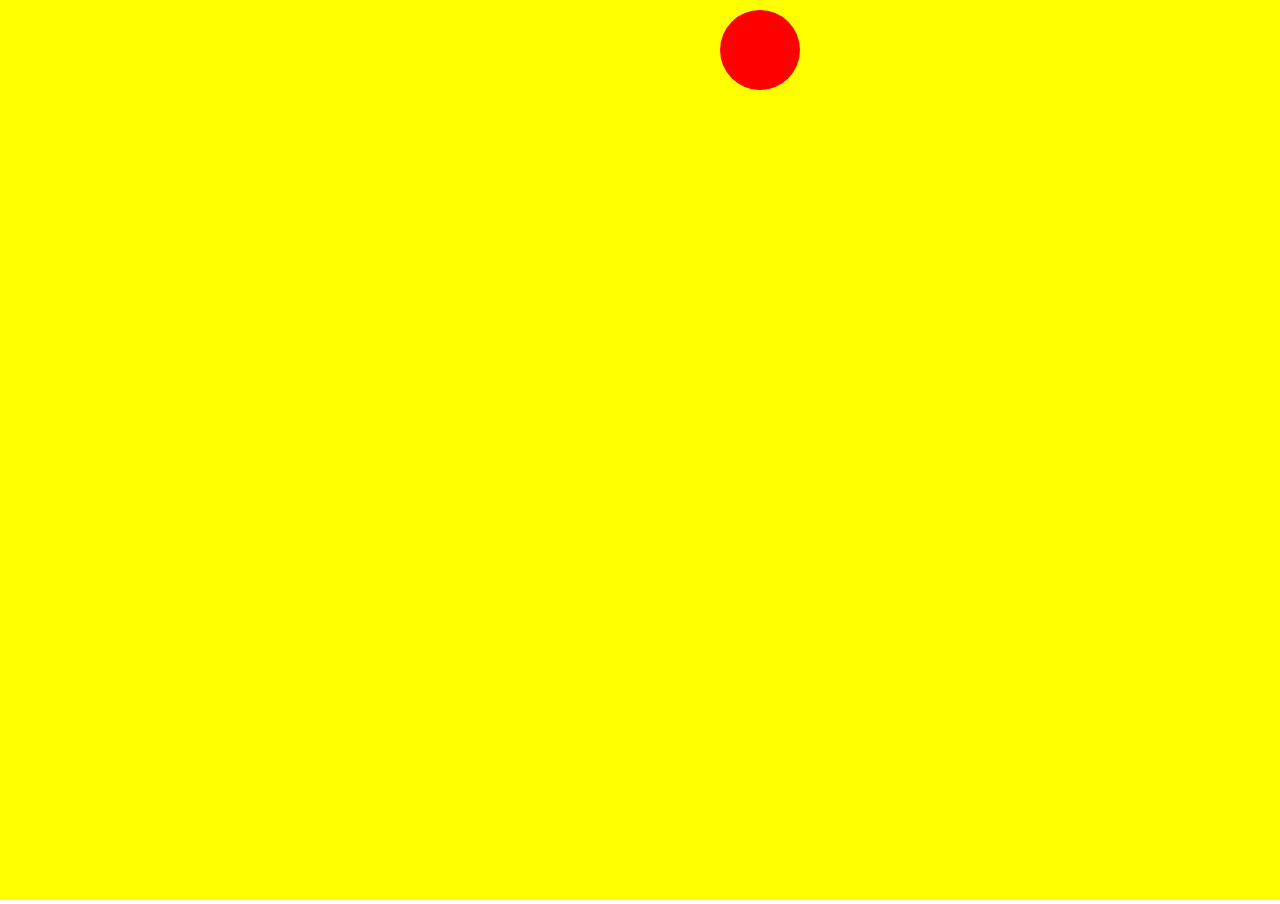
<file: 1.canvas-easy-animation/index.html>
<!DOCTYPE html>
<html lang="en">
<head>
    <meta charset="UTF-8">
    <meta name="viewport" content="width=device-width, initial-scale=1.0">
    <link rel="stylesheet" href="./style.css">
    <title>Canvas</title>
</head>
<body>

    <canvas></canvas>
    


    <script src="./script.js"></script>
</body>
</html>
</file>
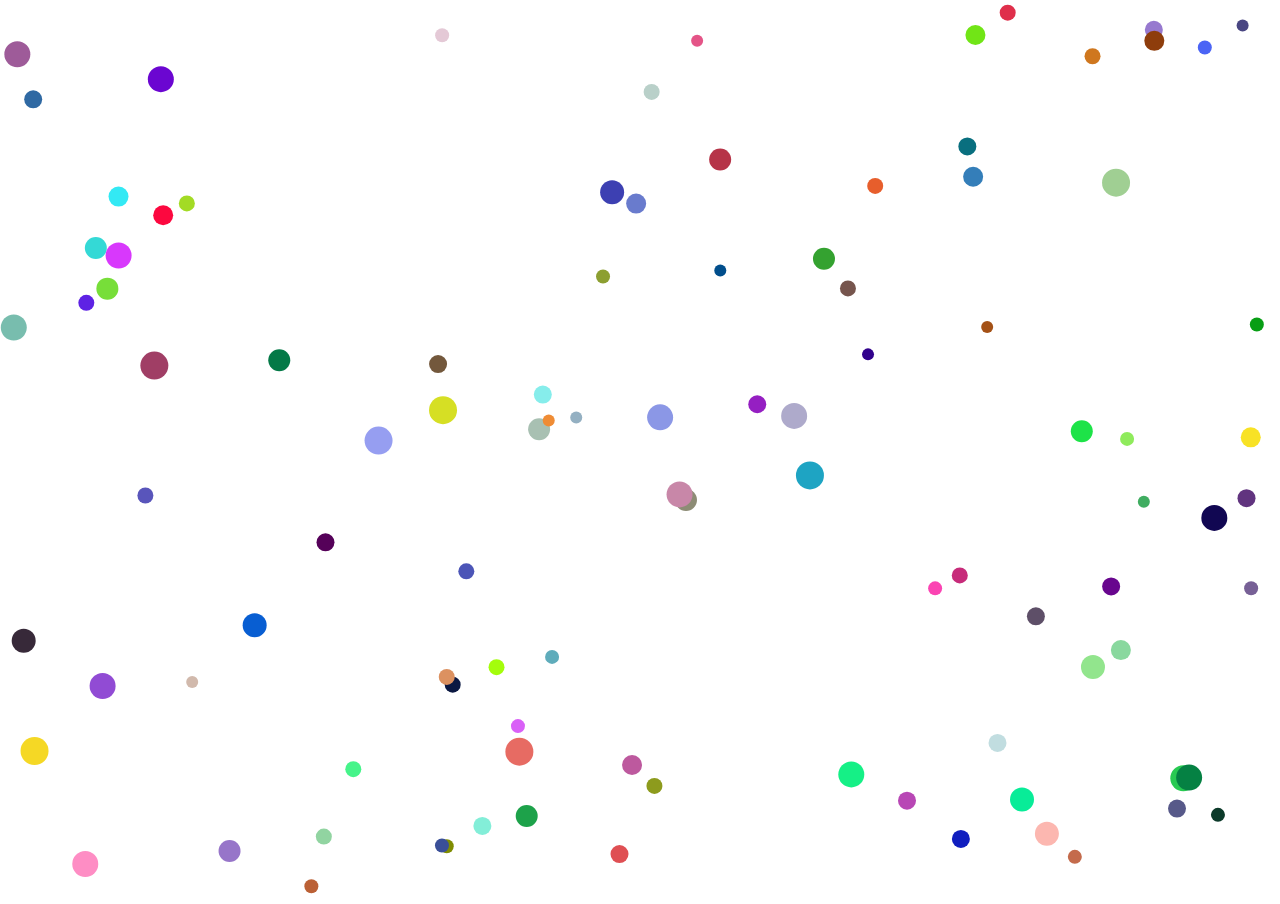
<file: 2.canvas-ball-animation/index.html>
<!DOCTYPE html>
<html lang="en">
<head>
    <meta charset="UTF-8">
    <meta name="viewport" content="width=device-width, initial-scale=1.0">
    <link rel="stylesheet" href="./style.css">
    <title>Ball Animation</title>
</head>
<body>
    
    <canvas></canvas>

    <script src="./script.js"></script>
</body>
</html>
</file>
<file: 1.canvas-easy-animation/style.css>
body{
    margin: 0;
    padding: 0;
}

canvas{
    background-color: yellow;
}
</file>
<file: 2.canvas-ball-animation/style.css>
body{
    margin: 0;
    padding: 0;
}

canvas{
    background-color: white;
}
</file>
